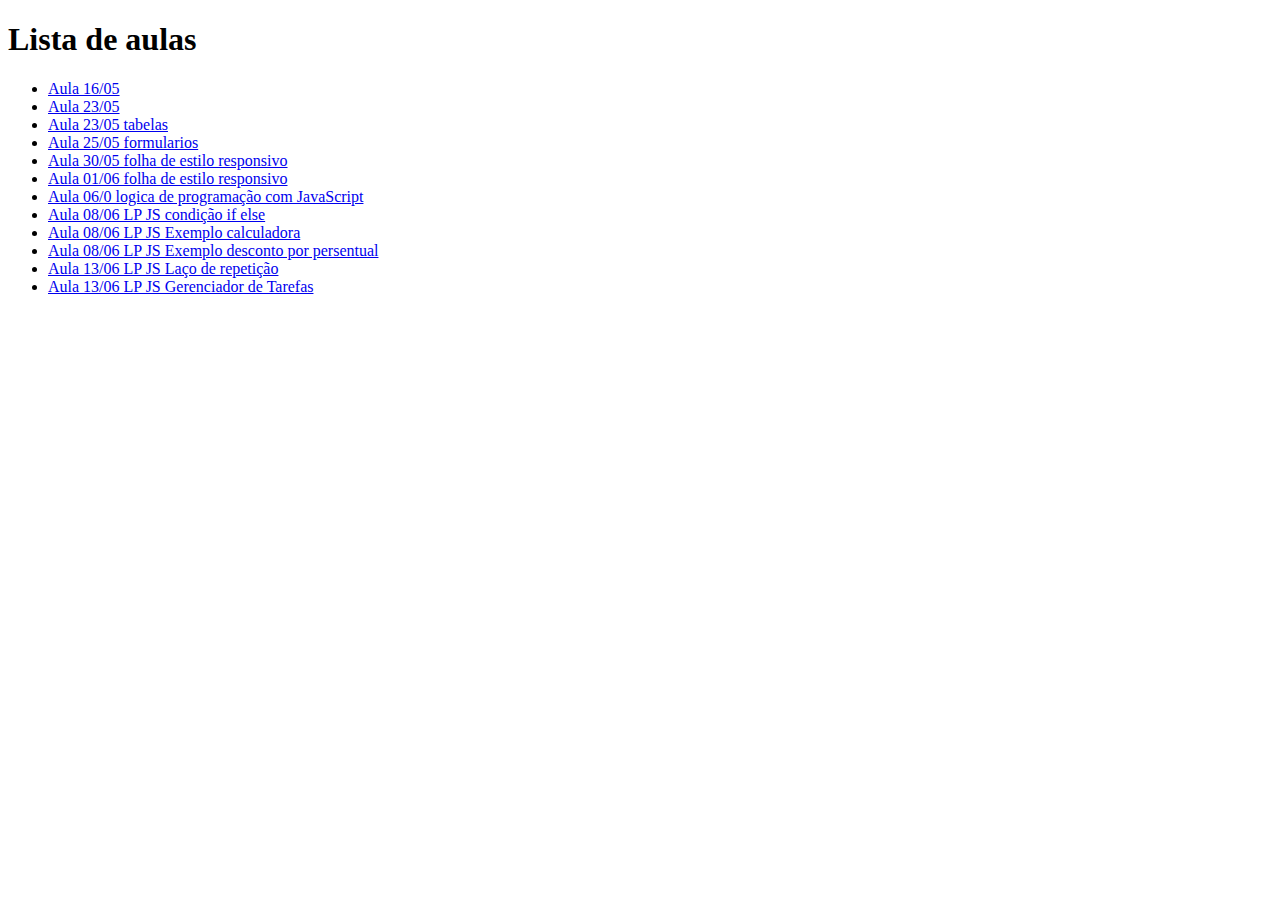
<file: index.html>
<!DOCTYPE html>
<html lang="en">
<head>
    <meta charset="UTF-8">
    <meta http-equiv="X-UA-Compatible" content="IE=edge">
    <meta name="viewport" content="width=device-width, initial-scale=1.0">
    <title>Turma 141-012</title>
</head>
<body>
    
    <h1>Lista de aulas</h1>
    <ul>

        <li><a href="aulas/aula-0516.html">Aula 16/05</a></li>   
        <li><a href="aulas/aula-0523-formulario.html">Aula 23/05</a></li>
        <li><a href="aulas/aula-0523-tabelas.html">Aula 23/05 tabelas</a></li>
        <li><a href="aulas/aula-0525.html">Aula 25/05 formularios</a></li>
        <li><a href="aulas/aula-0530/index.html">Aula 30/05 folha de estilo responsivo</a></li>
        <li><a href="aulas/aula-0601.html">Aula 01/06 folha de estilo responsivo</a></li>
        <li><a href="aulas/aula-0606.html">Aula 06/0 logica de programação com JavaScript</a></li>
        <li><a href="aulas/aula-0608-p1.html">Aula 08/06 LP JS condição if else </a></li>
        <li><a href="aulas/aula-0608-p2.html">Aula 08/06 LP JS Exemplo calculadora </a></li>
        <li><a href="aulas/aula-0608-p3.html">Aula 08/06 LP JS Exemplo desconto por persentual </a></li>
         <li><a href="aulas/aula-0613.html">Aula 13/06 LP JS Laço de repetição</a></li>
        <li><a href="aulas/aula-0613-p2.html">Aula 13/06 LP JS Gerenciador de Tarefas</a></li>

        

    </ul>





</body>
</html>
</file>
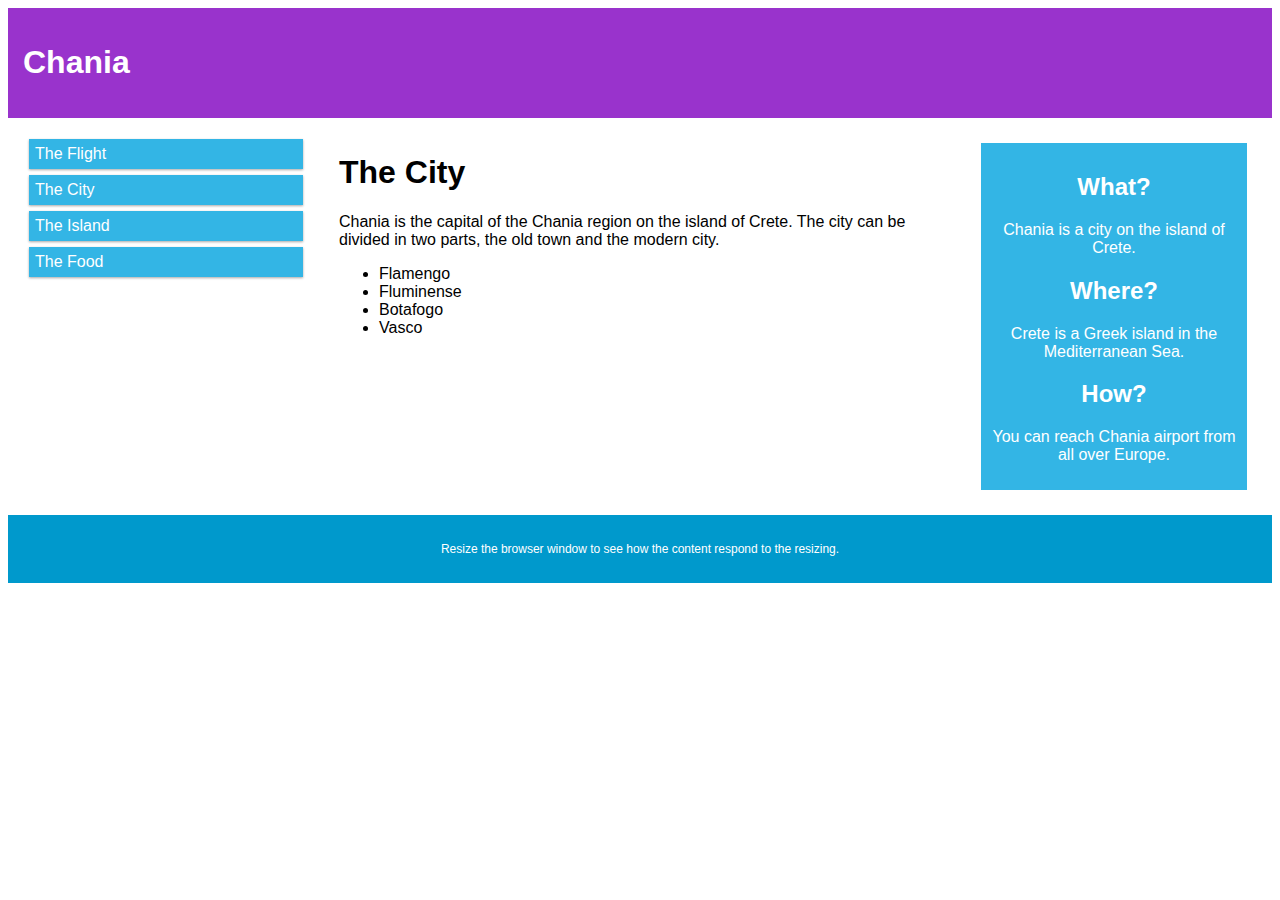
<file: aulas/aula-0530/index.html>
<!DOCTYPE html>
<html lang="en">
<head>
    <meta charset="UTF-8">
    <meta http-equiv="X-UA-Compatible" content="IE=edge">
    <meta name="viewport" content="width=, initial-scale=1.0">
    <link rel="stylesheet" href="css/style.css">
    <title>Aula dia 30/05</title>
</head>
<body>
    
    <div class="header col-12">
        <h1>Chania</h1>
      </div>
      
      
        <div class="menu col-3">
          <ul>
            <li>The Flight</li>
            <li>The City</li>
            <li>The Island</li>
            <li>The Food</li>
          </ul>
        </div>
      
        <div class="main col-6 col-s-9">
          <h1>The City</h1>
          <p>Chania is the capital of the Chania region on the island of Crete. The city can be divided in two parts, the old town and the modern city.</p>
          <ul>

            <li>Flamengo</li>
            <li>Fluminense</li>
            <li>Botafogo</li>
            <li>Vasco</li>

          </ul>
        </div>
      
        <div class="col-3 col-s-12">
          <div class="sidebar">
            <h2>What?</h2>
            <p>Chania is a city on the island of Crete.</p>
            <h2>Where?</h2>
            <p>Crete is a Greek island in the Mediterranean Sea.</p>
            <h2>How?</h2>
            <p>You can reach Chania airport from all over Europe.</p>
          </div>
        </div>
      </div>
      
      <div class="footer col-12">
        <p>Resize the browser window to see how the content respond to the resizing.</p>
      </div>
      
</body>
</html>
</file>
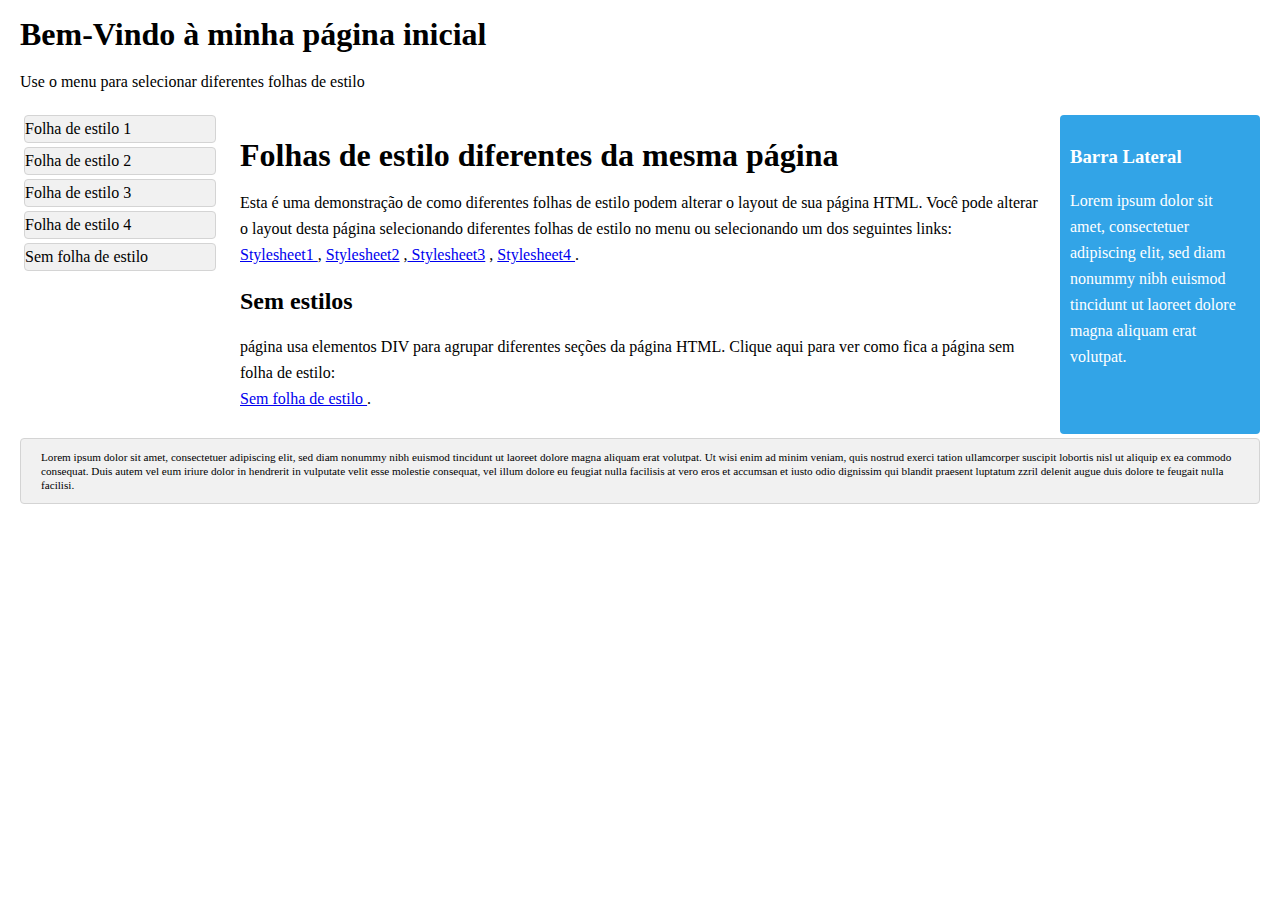
<file: aulas/aula-0516.html>
<!DOCTYPE html>

<html>

<head>
    <meta charset="UTF-8">
    <title>Html + CSS</title>
    <link rel="stylesheet" href="css/style01.css"/>

</head>

<body>

    <div id = " top ">
        <h1>Bem-Vindo à minha página inicial</h1>

        <p> Use o menu para selecionar diferentes folhas de estilo</p>
    </div>
    
    <div class="wrapper">

        <div id="menubar">

            <ul>
                <li class="item-menu">Folha de estilo 1</li>
                <li class="item-menu">Folha de estilo 2</li>
                <li class="item-menu">Folha de estilo 3</li>
                <li class="item-menu">Folha de estilo 4</li>
                <li class="item-menu">Sem folha de estilo</li>
            </ul>

        </div>

        <div id="main">

            <h1>Folhas de estilo diferentes da mesma página</h1>

            <p>Esta é uma demonstração de como diferentes folhas de estilo podem alterar o layout de sua página HTML.
                Você pode alterar o layout desta página selecionando diferentes folhas de estilo no menu ou selecionando
                um
                dos seguintes links:<br>
                <a href="#">Stylesheet1 </a>, <a href="#"> Stylesheet2</a> ,<a href="#"> Stylesheet3</a> , <a
                    href="#">Stylesheet4 </a>.
            </p>

            <h2> Sem estilos</h2>

            <p> página usa elementos DIV para agrupar diferentes seções da página HTML.
                Clique aqui para ver como fica a página sem folha de estilo:<br>
                <a href="#">Sem folha de estilo </a>.

            </p>
        </div>

        <div id="sidebar">
            <h3>Barra Lateral</h3>

            <p>Lorem ipsum dolor sit amet, consectetuer adipiscing elit, sed diam nonummy nibh euismod tincidunt ut
                laoreet dolore magna aliquam erat volutpat.</p>
        </div>
    </div>

    <div id="botton">
        <p> Lorem ipsum dolor sit amet, consectetuer adipiscing elit, sed diam nonummy nibh euismod tincidunt ut
            laoreet dolore magna aliquam erat volutpat. Ut wisi enim ad minim veniam, quis nostrud exerci tation
            ullamcorper suscipit lobortis nisl ut aliquip ex ea commodo consequat. Duis autem vel eum iriure dolor in
            hendrerit in vulputate velit esse molestie consequat, vel illum dolore eu feugiat nulla facilisis at vero
            eros et accumsan et iusto odio dignissim qui blandit praesent luptatum zzril delenit augue duis dolore te
            feugait nulla facilisi.</p>
    </div>



</body>

</html>
</file>
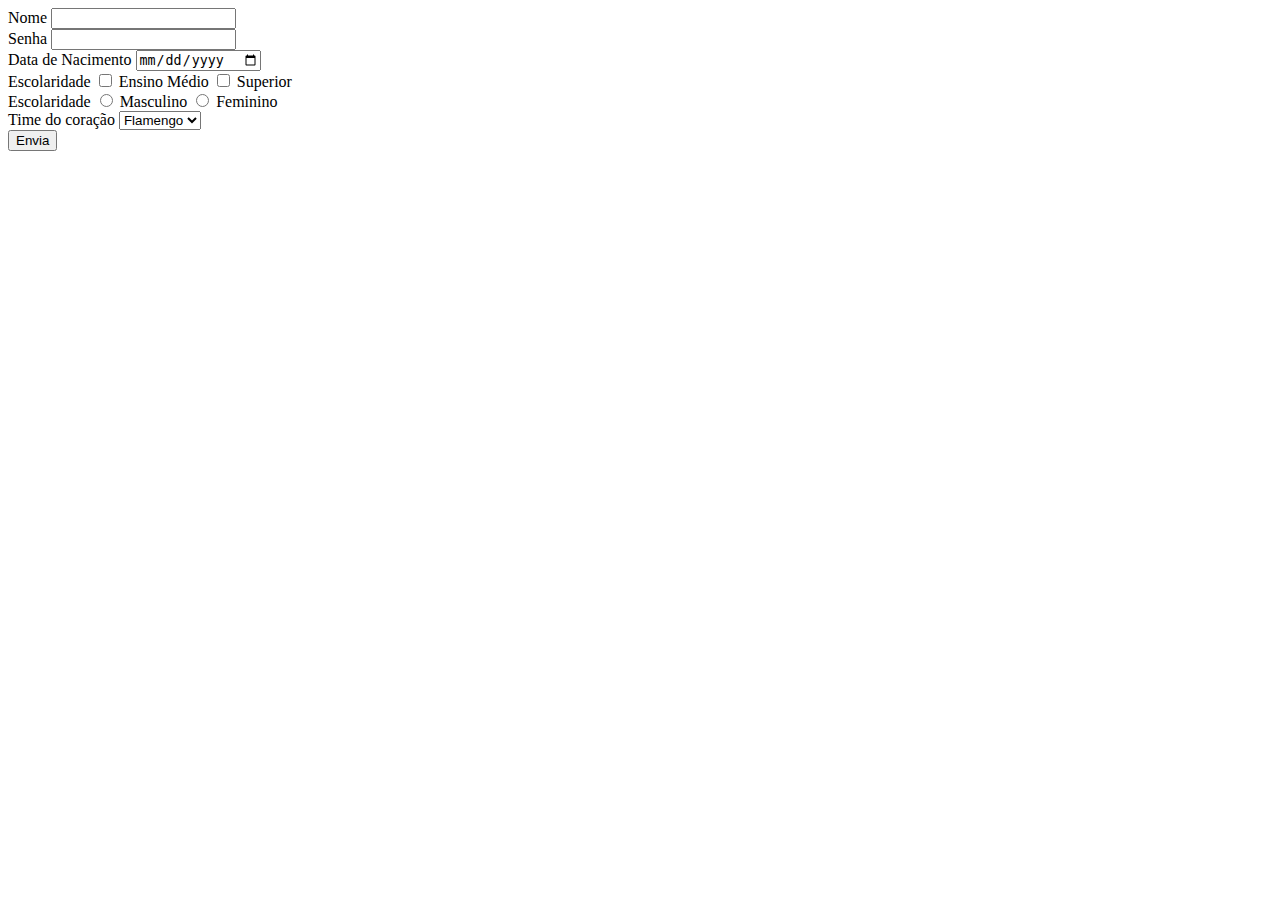
<file: aulas/aula-0523-formulario.html>
<!DOCTYPE html>
<html lang="en">
<head>
    <meta charset="UTF-8">
    <meta http-equiv="X-UA-Compatible" content="IE=edge">
    <meta name="viewport" content="width=device-width, initial-scale=1.0">
    <title>Formulario
    </title>
</head>
<body>
    
    <form action="">

        <label for="nome">Nome</label>
        <input type="text" id="nome" name="nome">
        <br>
        <label for="senha">Senha</label>
        <input type="password" id="senha" name="senha">
        <br>
        <label for="dtnascimento">Data de Nacimento</label>
        <input type="date" id="dtnscimento" name="dtnascimento">
        <br>
        <label for="">Escolaridade</label>
        <input type="checkbox" name="escolaridade" value="ensino medio"> Ensino Médio
        <input type="checkbox" name="escolaridade" value="superior"> Superior
        <br>
        <label for="">Escolaridade</label>
        <input type="radio" name="sexo" value="m"> Masculino
        <input type="radio" name="sexo" value="f"> Feminino
        <br>
        <label for="">Time do coração</label>
        <select name="time" id="time">
            <option value="famengo">Flamengo</option>
            <option value="vasco">Vasco</option>
        </select>
        <br>

        <input type="submit" value="Envia">
        <!--<button>Enviar</button>-->

    </form>






</body>
</html>
</file>
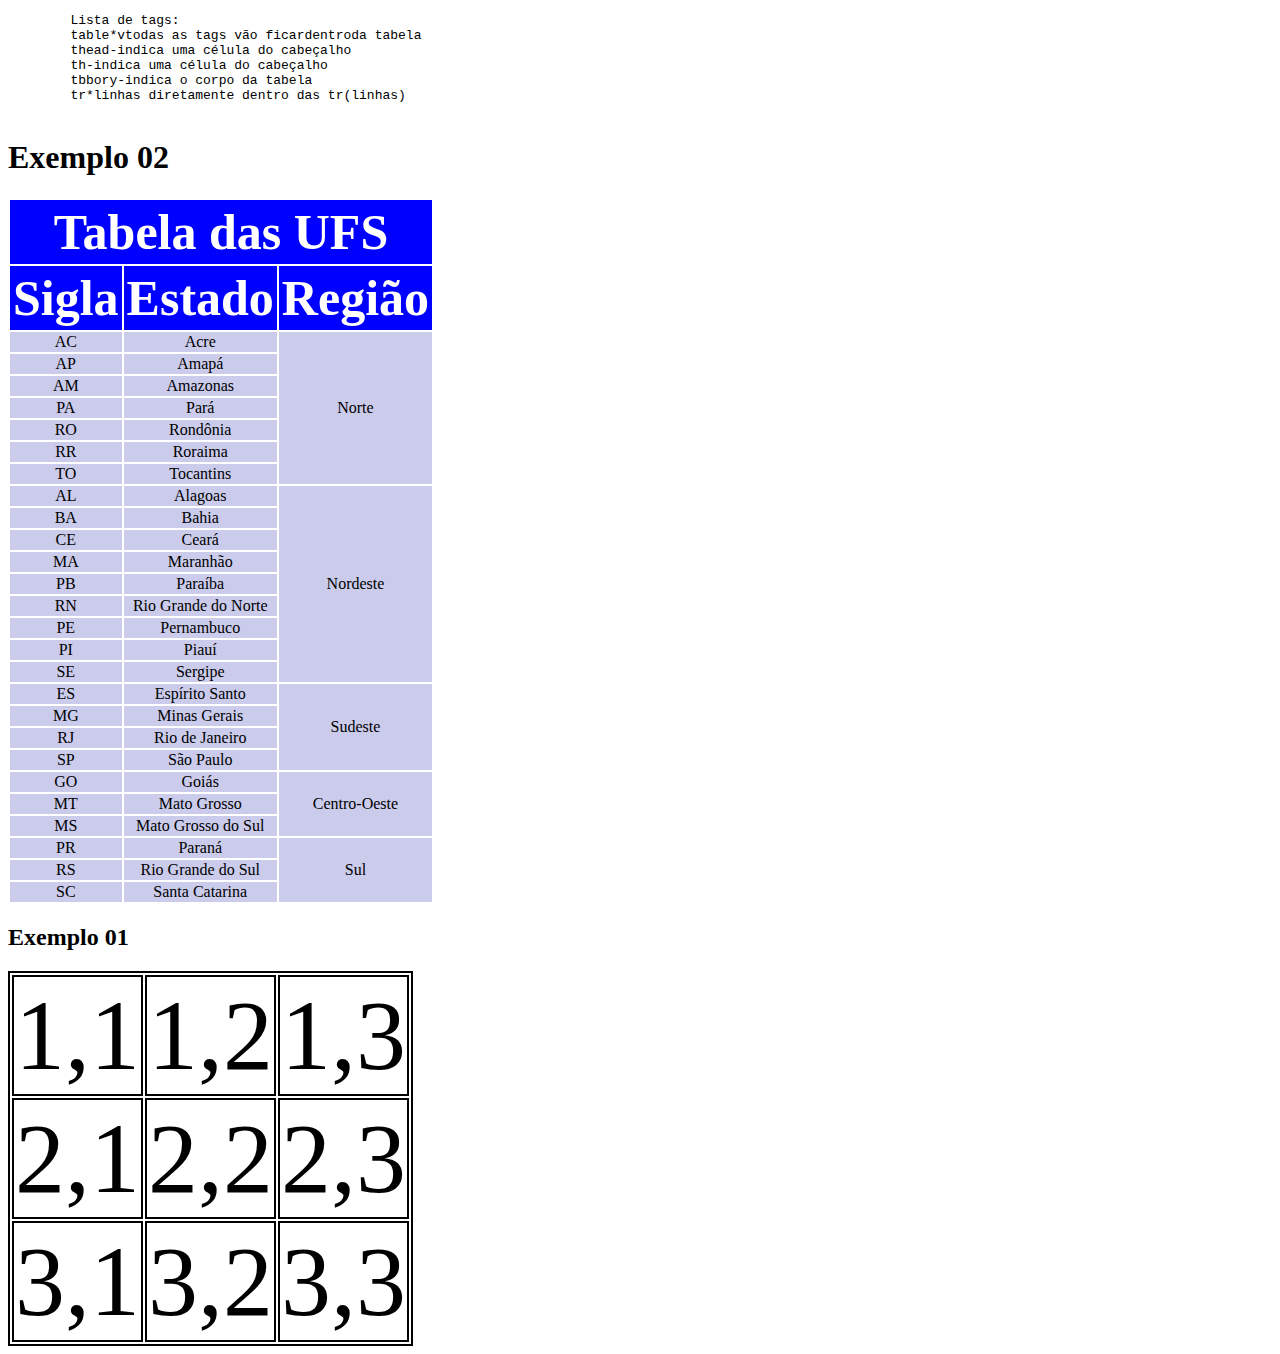
<file: aulas/aula-0523-tabelas.html>
<!DOCTYPE html>
<html lang="en">

<head>
    <meta charset="UTF-8">
    <meta http-equiv="X-UA-Compatible" content="IE=edge">
    <meta name="viewport" content="width=device-width, initial-scale=1.0">
    <title>Usando tabelas</title>
</head>

<body>
    <style>
        #tb01 td,
        #tb01 table {

            border: solid black 2px;
            font-size: 100px;
        }
        #tb02 td{

            background-color: rgb(203, 203, 236);
            text-align: center;


        }
        #tb02 th{
            
            border: solid blue 2px;
            font-size: 50px;
            color: white;
            background-color: blue;
        }
    </style>




    <pre>
        Lista de tags:
        table*vtodas as tags vão ficardentroda tabela
        thead-indica uma célula do cabeçalho
        th-indica uma célula do cabeçalho
        tbbory-indica o corpo da tabela
        tr*linhas diretamente dentro das tr(linhas)
    </pre>

    <h1>Exemplo 02</h1>
    <div id="tb02">
        <table>
            <thead>
                <tr>
                    <th colspan="3">
                        Tabela das UFS
                    </th>
                </tr>
                <tr>
                    <th>Sigla</th>
                    <th>Estado</th>
                    <th>Região</th>
                </tr>
                <tbody>
                    <tr><td>AC</td><td>Acre	               </td><td rowspan="7">Norte</td></tr>
                    <tr><td>AP</td><td>Amapá	           </td></tr>
                    <tr><td>AM</td><td>Amazonas	           </td></tr>
                    <tr><td>PA</td><td>Pará	               </td></tr>
                    <tr><td>RO</td><td>Rondônia    	       </td></tr>
                    <tr><td>RR</td><td>Roraima	           </td></tr>
                    <tr><td>TO</td><td>Tocantins   	       </td></tr>
                    
                    <tr><td>AL</td><td>Alagoas	           </td><td rowspan="9">Nordeste</td></tr>
                    <tr><td>BA</td><td>Bahia	           </td></tr>
                    <tr><td>CE</td><td>Ceará	           </td></tr>
                    <tr><td>MA</td><td>Maranhão	           </td></tr>
                    <tr><td>PB</td><td>Paraíba	           </td></tr>
                    <tr><td>RN</td><td>Rio Grande do Norte </td></tr>
                    <tr><td>PE</td><td>Pernambuco  	       </td></tr>
                    <tr><td>PI</td><td>Piauí	           </td></tr>
                    <tr><td>SE</td><td>Sergipe	           </td></tr>

                    <tr><td>ES</td><td>Espírito Santo      </td><td rowspan="4">Sudeste</td></tr>
                    <tr><td>MG</td><td>Minas Gerais	       </td></tr>
                    <tr><td>RJ</td><td>Rio de Janeiro	   </td></tr>
                    <tr><td>SP</td><td>São Paulo	       </td></tr>

                    <tr><td>GO</td><td>Goiás	           </td><td rowspan="3">Centro-Oeste</td></tr>               
                    <tr><td>MT</td><td>Mato Grosso	       </td></tr>
                    <tr><td>MS</td><td>Mato Grosso do Sul  </td></tr>
                    
                   
                   
                    <tr><td>PR</td><td>Paraná	           </td><td rowspan="3">Sul</td></tr>
                    <tr><td>RS</td><td>Rio Grande do Sul   </td></tr>
                    <tr><td>SC</td><td>Santa Catarina	   </td></tr>
                    
                    
                    
                    

                </tbody>


            </thead>
        </table>
    </div>




    <h2>Exemplo 01</h2>

    <div id="tb01">
        <table>
            <tr>
                <td>1,1</td>
                <td>1,2</td>
                <td>1,3</td>
            </tr>
            <tr>
                <td>2,1</td>
                <td>2,2</td>
                <td>2,3</td>
            </tr>
            <tr>
                <td>3,1</td>
                <td>3,2</td>
                <td>3,3</td>
            </tr>
        </table>

    </div>









</body>

</html>
</file>
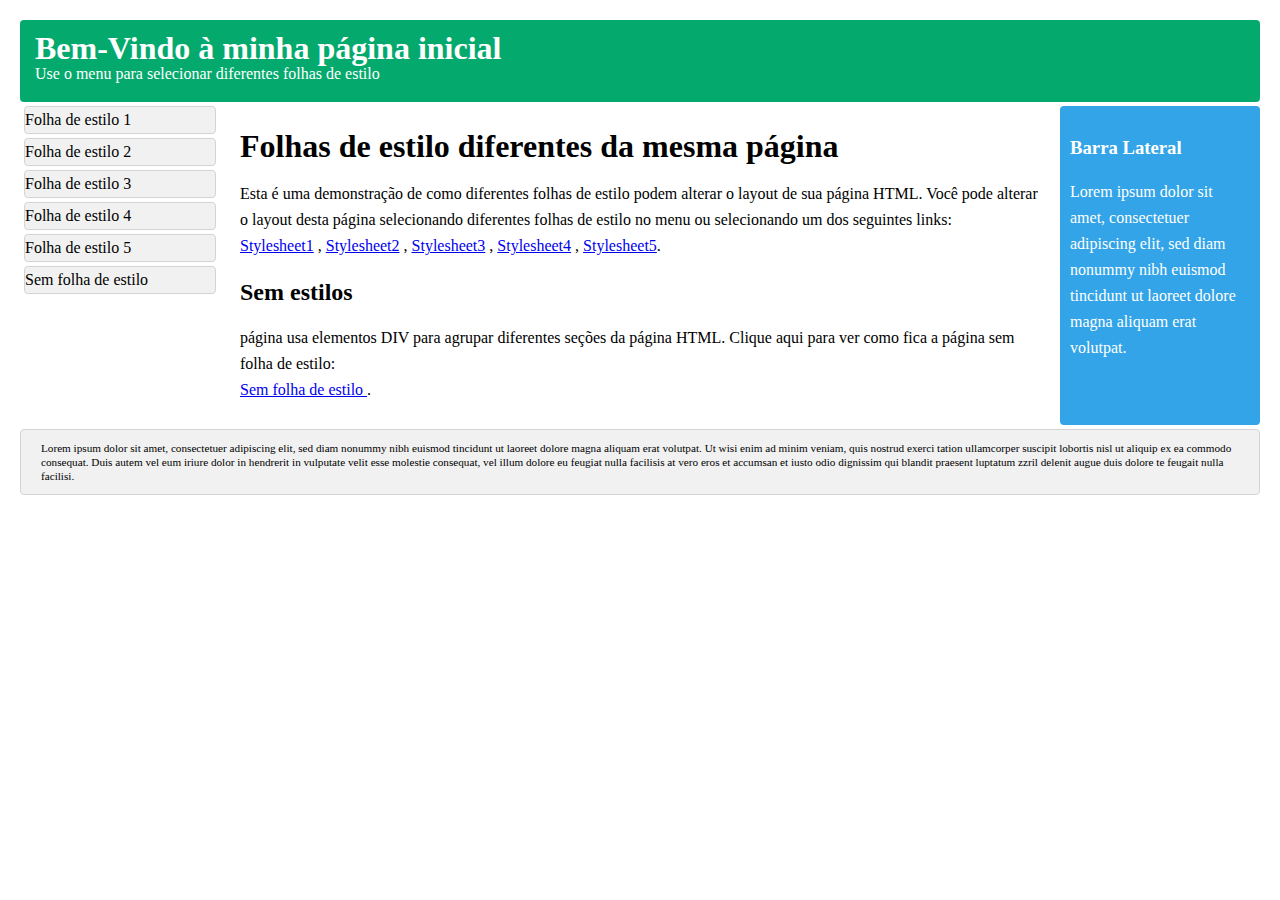
<file: aulas/aula-0525.html>
<!DOCTYPE html>

<html>

<head>
    <meta charset="UTF-8">
    <title>Html + CSS</title>
    <link rel="stylesheet" href="css/style01.css"/>
    <link rel="stylesheet" href="css/style02.css"/>
    <link rel="stylesheet" href="css/style03.css"/>
    <link rel="stylesheet" href="css/style04.css"/>
    <link rel="stylesheet" href="css/style05.css"/>
    
    
</head>

<body>

    <div id = "top">
        <h1>Bem-Vindo à minha página inicial</h1>

        <p> Use o menu para selecionar diferentes folhas de estilo</p>
    </div>
    
    <div class="wrapper">

        <div id="menubar">

            <ul>
                <li class="item-menu" onclick="onStyle(0)" >Folha de estilo 1 </li>
                <li class="item-menu" onclick="onStyle(1)" >Folha de estilo 2</li>
                <li class="item-menu" onclick="onStyle(2)" >Folha de estilo 3</li>
                <li class="item-menu" onclick="onStyle(3)" >Folha de estilo 4</li>
                <li class="item-menu" onclick="onStyle(4)" >Folha de estilo 5</li>
                <li class="item-menu" onclick="noStyle()" >Sem folha de estilo</li>
            </ul>

        </div>

        <div id="main">

            <h1>Folhas de estilo diferentes da mesma página</h1>

            <p>Esta é uma demonstração de como diferentes folhas de estilo podem alterar o layout de sua página HTML.
                Você pode alterar o layout desta página selecionando diferentes folhas de estilo no menu ou selecionando
                um dos seguintes links:<br>
                <a onclick="onStyle(0)" href="#"> Stylesheet1</a> , 
                <a onclick="onStyle(1)" href="#"> Stylesheet2</a> ,
                <a onclick="onStyle(2)" href="#"> Stylesheet3</a> ,
                <a onclick="onStyle(3)" href="#"> Stylesheet4</a> ,
                <a onclick="onStyle(4)" href="#"> Stylesheet5</a>.

            </p>

            <h2> Sem estilos</h2>

            <p> página usa elementos DIV para agrupar diferentes seções da página HTML.
                Clique aqui para ver como fica a página sem folha de estilo:<br>
                <a onclick="noStyle()" href="#">Sem folha de estilo </a>.

            </p>
        </div>

        <div id="sidebar">
            <h3>Barra Lateral</h3>

            <p>Lorem ipsum dolor sit amet, consectetuer adipiscing elit, sed diam nonummy nibh euismod tincidunt ut
                laoreet dolore magna aliquam erat volutpat.</p>
        </div>
    </div>

    <div id="botton">
        <p> Lorem ipsum dolor sit amet, consectetuer adipiscing elit, sed diam nonummy nibh euismod tincidunt ut
            laoreet dolore magna aliquam erat volutpat. Ut wisi enim ad minim veniam, quis nostrud exerci tation
            ullamcorper suscipit lobortis nisl ut aliquip ex ea commodo consequat. Duis autem vel eum iriure dolor in
            hendrerit in vulputate velit esse molestie consequat, vel illum dolore eu feugiat nulla facilisis at vero
            eros et accumsan et iusto odio dignissim qui blandit praesent luptatum zzril delenit augue duis dolore te
            feugait nulla facilisi.</p>
    </div>

    <script>

        function noStyle() {

            document.styleSheets[0].disabled = true;
            document.styleSheets[1].disabled = true;
            document.styleSheets[2].disabled = true;
            document.styleSheets[3].disabled = true;
            document.styleSheets[4].disabled = true;
        }

        function onStyle(n){
            noStyle();
            document.styleSheets[n].disabled = false;
        }

        onStyle(0);

    </script>

    


</body>

</html>
</file>
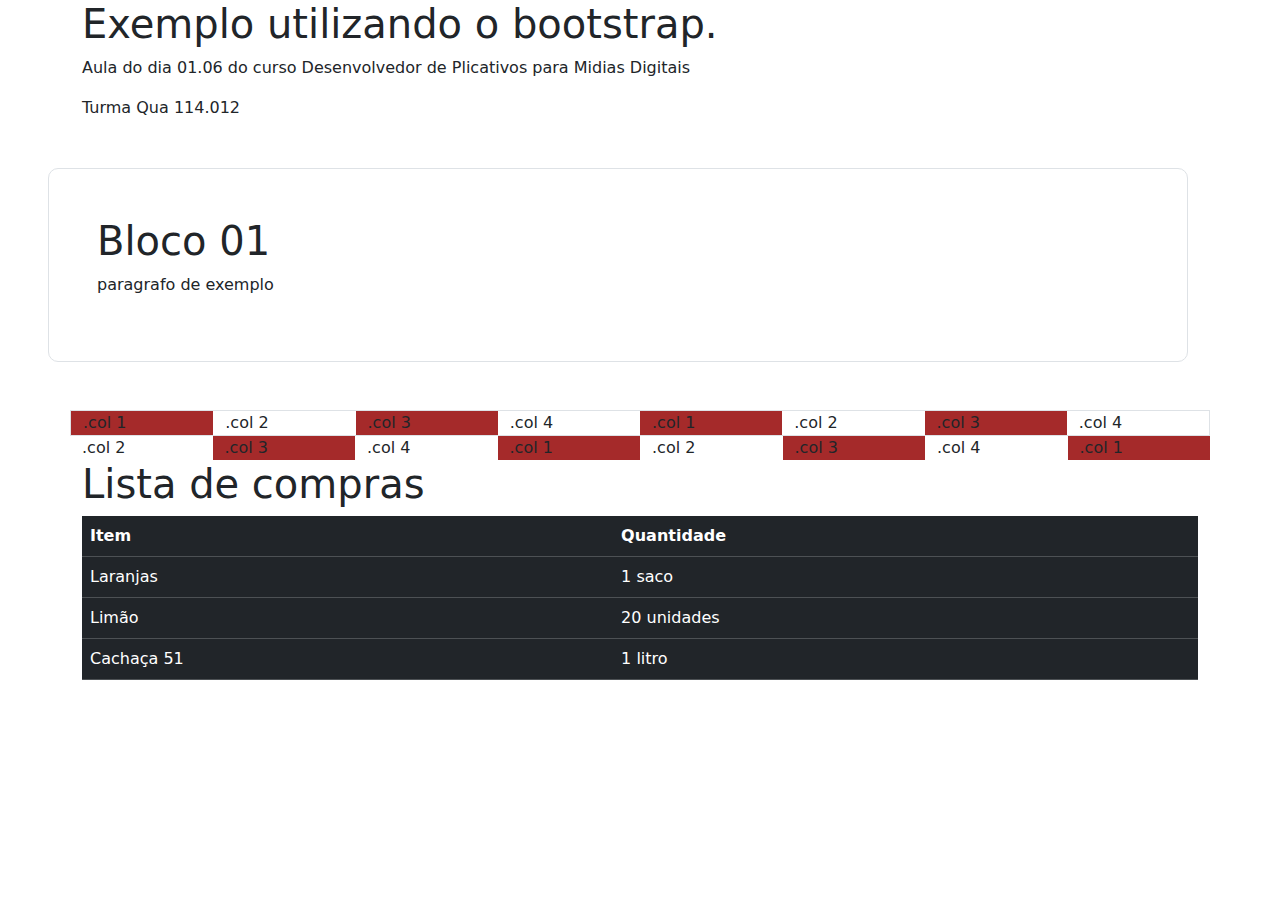
<file: aulas/aula-0601.html>
<!DOCTYPE html>
<html lang="en">
<head>
    <meta charset="UTF-8">
    <meta http-equiv="X-UA-Compatible" content="IE=edge">
    <meta name="viewport" content="width=device-width, initial-scale=1.0">
    <link href="https://cdn.jsdelivr.net/npm/bootstrap@5.1.3/dist/css/bootstrap.min.css" rel="stylesheet">
    <title>Exemplo aula 01-06 bootstrap</title>
    <style>

        .fundo-preto{
            background-color: gray;
        }

        .borda-curva{
            border-radius: 10px;
        }
        .brown{
            background-color: brown;
        }

    </style>

</head>
<body>
    <div class="container fundo preto borda curva">
        <h1>
            Exemplo utilizando o bootstrap.
        </h1>
        <p>Aula do dia 01.06 do curso Desenvolvedor de Plicativos para Midias Digitais</p>
        <p>Turma Qua 114.012</p>

    </div>
    <div class="container m-5 p-5 border borda-curva">
        <h1>Bloco 01</h1>
        <p>paragrafo de exemplo</p>

    </div>
<!--Usando grid do bootstrap-->
<div class="container">
    <div class="row border">
                <div class="col brown">.col 1</div>
                <div class="col ">.col 2</div>
                <div class="col brown">.col 3</div>
                <div class="col">.col 4</div>
                <div class="col brown">.col 1</div>
                <div class="col ">.col 2</div>
                <div class="col brown">.col 3</div>
                <div class="col">.col 4</div>
    </div>
    
    <div class="row bordeer">
            <div class="col ">.col 2</div>
            <div class="col brown">.col 3</div>
            <div class="col">.col 4</div>
            <div class="col brown">.col 1</div>
            <div class="col ">.col 2</div>
            <div class="col brown">.col 3</div>
            <div class="col">.col 4</div>
            <div class="col brown">.col 1</div>
    </div>

    <h1>Lista de compras</h1>
    <table class="table table-dark table-hover">

        <tr>
            <th>Item</th>
            <th>Quantidade</th>
        </tr>
        <tr>
            <td>Laranjas</td>
            <td>1 saco</td>
        </tr>
        <tr>
            <td>Limão</td>
            <td>20 unidades</td>
        </tr>
        <tr>
            <td>Cachaça 51</td>
            <td>1 litro</td>
        </tr>
    </table>
</div>

</body>
</html>
</file>
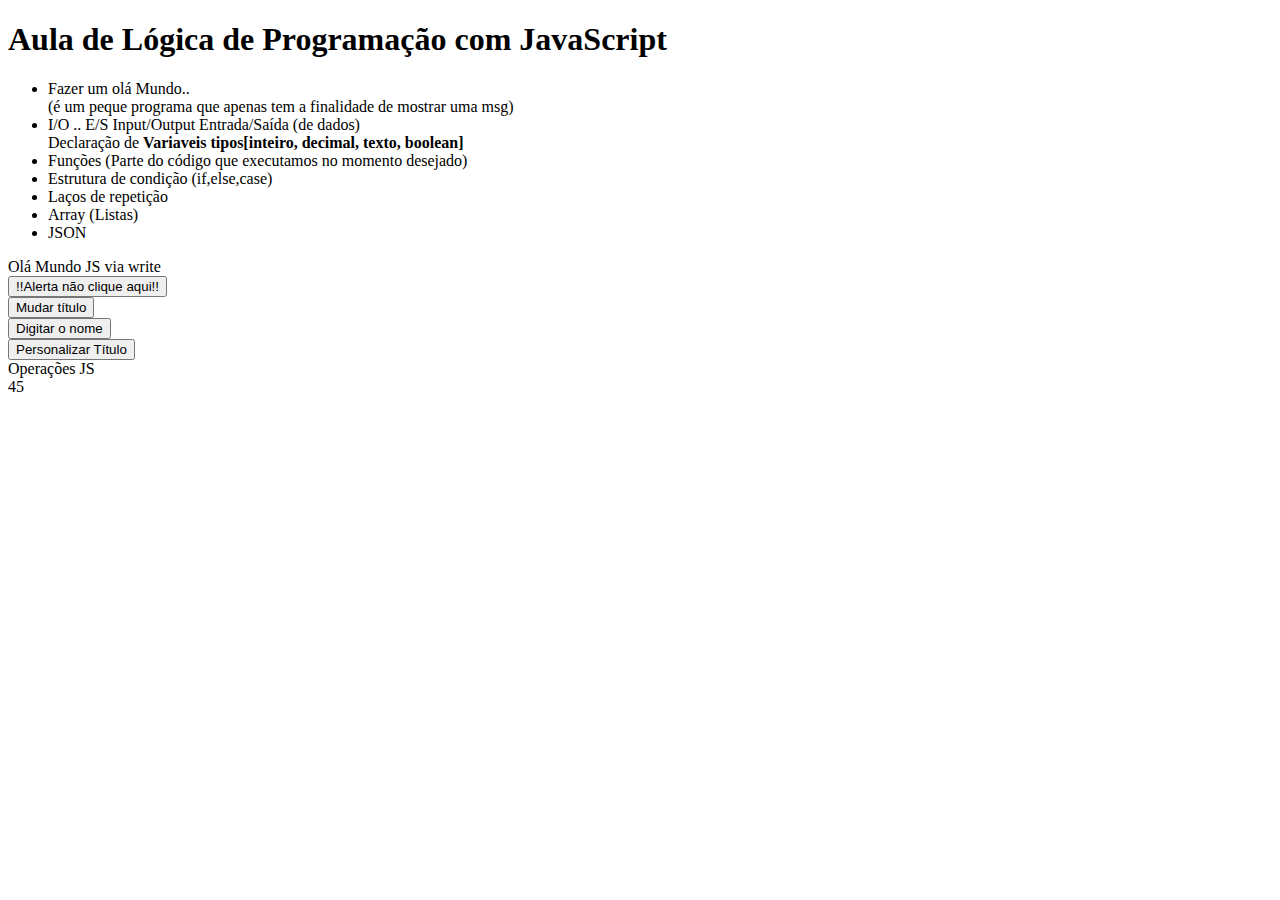
<file: aulas/aula-0606.html>
<!DOCTYPE html>
<html lang="en">
<head>
    <meta charset="UTF-8">
    <meta http-equiv="X-UA-Compatible" content="IE=edge">
    <meta name="viewport" content="width=device-width, initial-scale=1.0">
    <title>Document</title>
</head>
<body>

    <h1 id="titulo">Aula de Lógica de Programação com JavaScript</h1>

    <ul>
        <li>Fazer um olá Mundo..
            <br>
            (é um peque programa que apenas tem a finalidade de mostrar uma msg)
        
        <li>I/O .. E/S Input/Output Entrada/Saída (de dados)
            <br>
        Declaração de 
        <b>Variaveis tipos[inteiro, decimal, texto, boolean]</b>
         </li>
        <li>Funções (Parte do código que executamos no momento desejado)</li>
        <li>Estrutura de condição (if,else,case)</li>
        <li>Laços de repetição</li>
        <li>Array (Listas)</li>
        <li>JSON</li>
    </ul>

    <script>
        // alert("Olá Mundo JS via alert");
        document.write('Olá Mundo JS via write');
        console.log("Olá Mundo JS via console.log");
        //document.getElementById("titulo").innerText = "Olá Mundo JS via getElementById";

        function changeTitle() {
           document.getElementById("titulo").innerHTML = "Título modificado via <b>FUNCTION</b>";
        }

    </script>

    <br>
    <button onclick="alert('Eu falei pra não clicar aqui...')">!!Alerta não clique aqui!!</button>
    <br>
    <button onclick="changeTitle()">Mudar título</button>
    <br>
    <button onclick="inputName()">Digitar o nome</button>
    <br>
    <button onclick="inputPersonalizar()">Personalizar Título</button>
    <br>
    <script>
        document.write("Operações JS<br>");
        let n1 = 40;
        document.write(n1 + 5);

        function inputName() {

            let nome = prompt("Digite o seu nome!");
            alert("O nome digitado foi: " + nome);

        }

        function inputPersonalizar(){

            let Personalizar = prompt("Digite o novo titulo");

            document.getElementById("titulo").innerHTML = Personalizar;
           
        }


        // DESAFIO de JS
        // fazer um novo botão com o nome "Personalizar Título"
        // criar um função personalizar 
        // na função tem que ter uma variável que recebe o retorno do promt
        // modificar o título pelo getElementById
        
    </script>
    
</body>
</html>
</file>
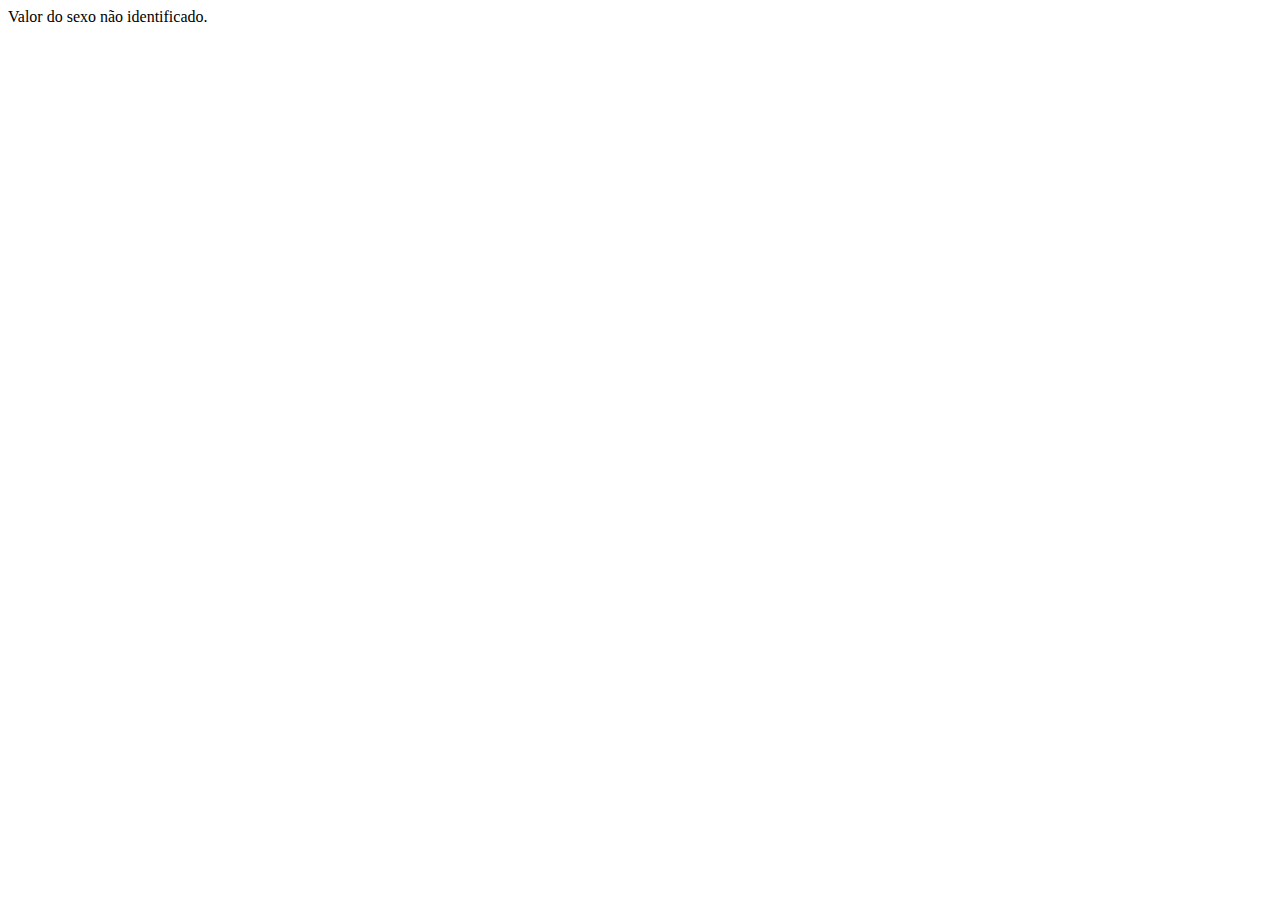
<file: aulas/aula-0608-p1.html>
<!DOCTYPE html>
<html lang="en">
<head>
    <meta charset="UTF-8">
    <meta http-equiv="X-UA-Compatible" content="IE=edge">
    <meta name="viewport" content="width=device-width, initial-scale=1.0">
    <title>Aula dia 08/06 </title>
</head>
<body>

    <span id="dados">

    </span>

    <script>
        // o valor da constante não pode ser modificada.
        const v1 = 10;
        // v1 = 20; // tentativa de mudar o valor da constante.
        console.log(v1);

        var v2 = 100;
        console.log("v2 - " + v2);
        var v2 = 200;
        console.log("v2 - " + v2);

        let v3 = 300;
        console.log("v3 - " + v3);
        v3 = 400;
        console.log("v3 - " + v3);

        let nome = prompt("Digite seu nome:");
        let sexo = prompt("Digite seu sexo:(F-Feminino e M-Masculino)");

        let mensagem;

        if (sexo == 'F') {
            mensagem = "Bem Vinda " + nome;
        } else if (sexo == 'M') {
            mensagem = "Bem Vindo " + nome;
        } else {
            mensagem = "Valor do sexo não identificado.";
        }

        document.getElementById("dados").innerHTML = mensagem;

    </script>


    
</body>
</html>
</file>
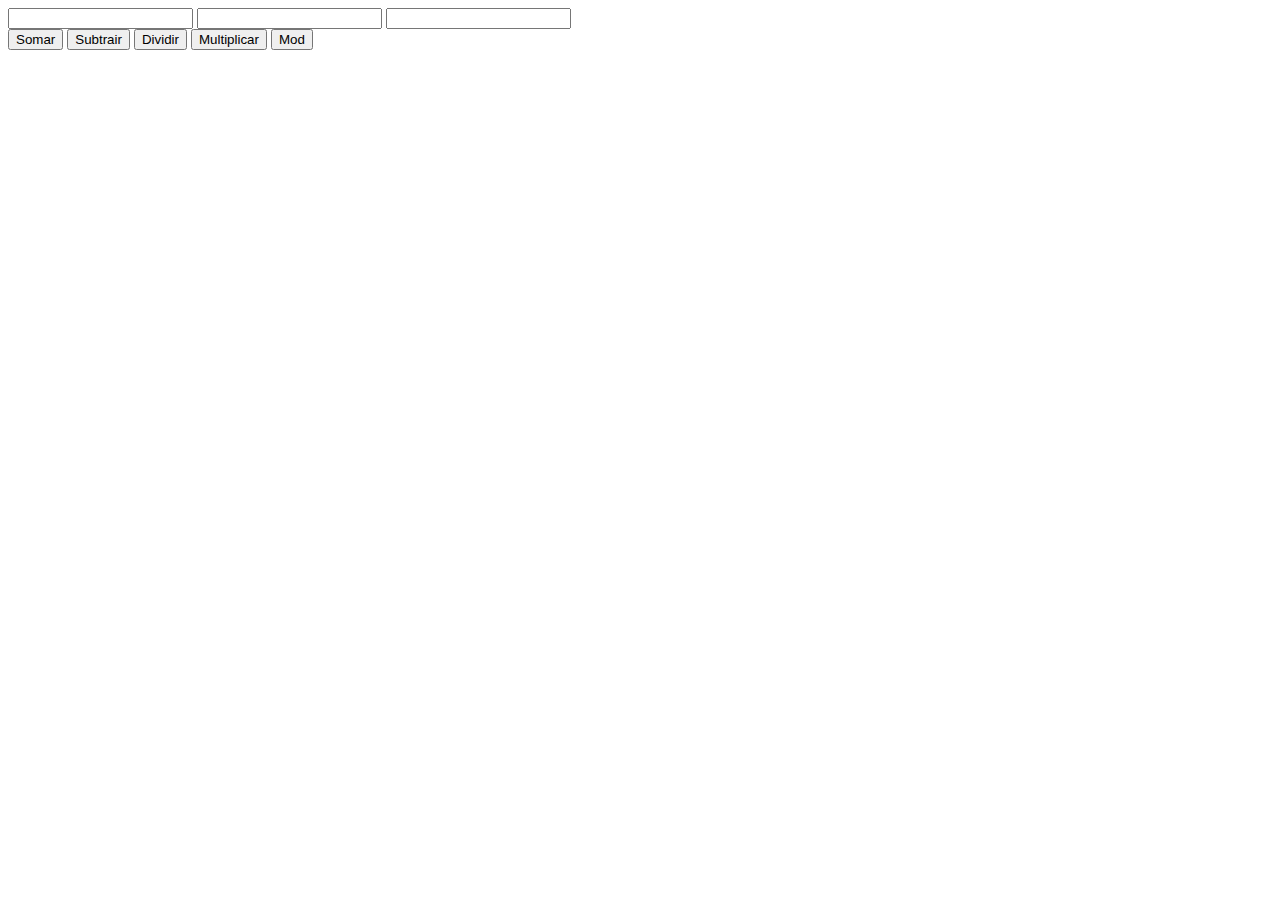
<file: aulas/aula-0608-p2.html>
<!DOCTYPE html>
<html lang="en">
<head>
    <meta charset="UTF-8">
    <meta http-equiv="X-UA-Compatible" content="IE=edge">
    <meta name="viewport" content="width=device-width, initial-scale=1.0">
    <title>Aula dia 08/06</title>
</head>
<body>

    <input type="text" id="n1">
    <input type="text" id="n2">
    <input type="text" id="resultado">
    <br>
    <button onclick="calcular('+')">Somar</button>
    <button onclick="calcular('-')">Subtrair</button>
    <button onclick="calcular('/')">Dividir</button>
    <button onclick="calcular('*')">Multiplicar</button>
    <button onclick="calcular('%')">Mod</button>

    <script>
        function calcular(operacao) {
            var n1 = document.getElementById("n1").value;
            var n2 = document.getElementById("n2").value;
            var resultado = 0;

            if (operacao == '+') {
                resultado = Number(n1) + Number(n2);
            }

            if (operacao == '-') {
                resultado = n1 - n2;
            }

            if (operacao == '*') {
                resultado = n1 * n2;
            }

            if (operacao == '/') {
                if (n2 != 0) {
                    resultado = n1 / n2;
                } else {
                    resultado = "O segundo número não pode ser 0.";
                }

            }

            if (operacao == '%') {
                resultado = n1 % n2;
            }

            document.getElementById("resultado").value = resultado;
        }
    </script>
    
</body>
</html>
</file>
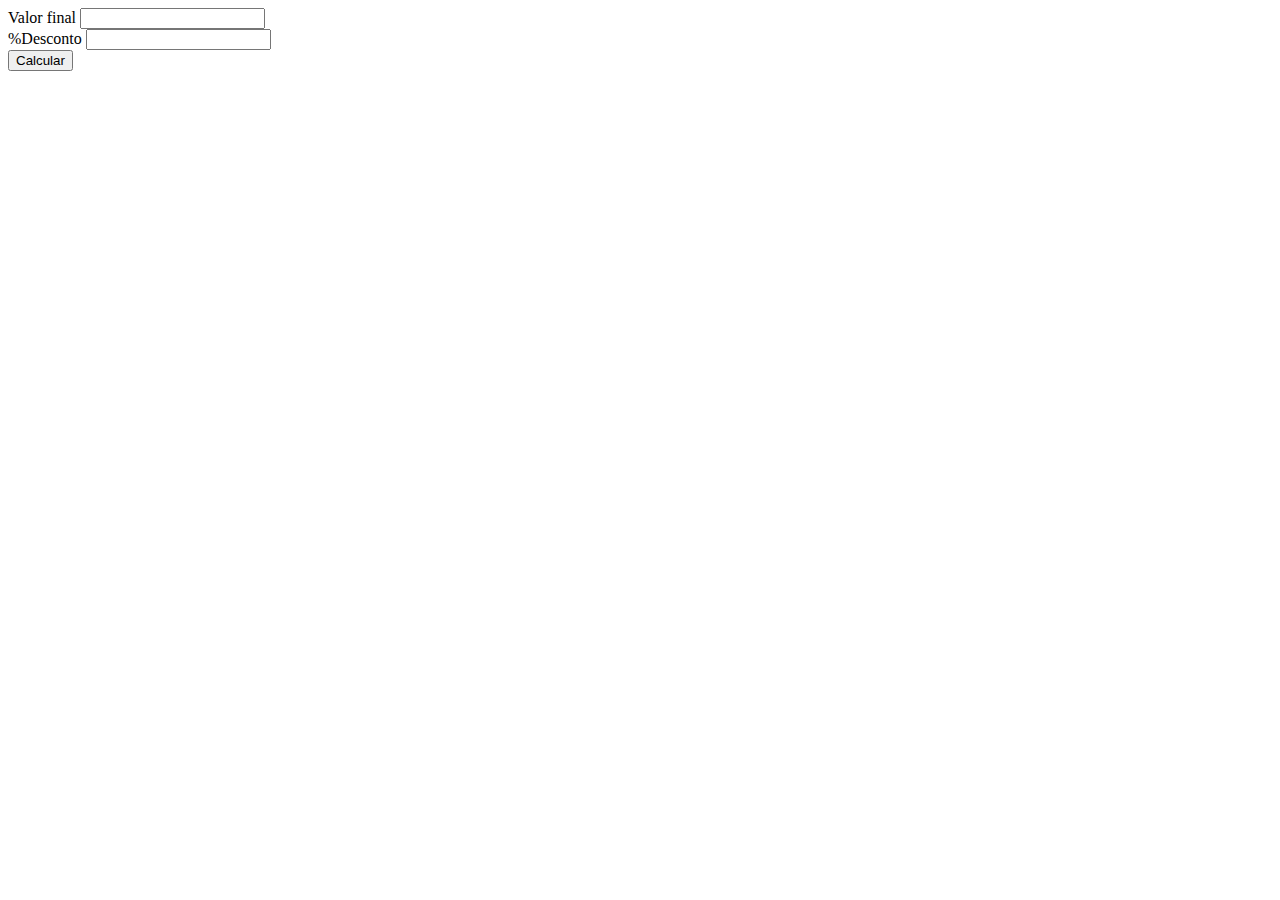
<file: aulas/aula-0608-p3.html>
<!DOCTYPE html>
<html lang="en">
<head>
    <meta charset="UTF-8">
    <meta http-equiv="X-UA-Compatible" content="IE=edge">
    <meta name="viewport" content="width=device-width, initial-scale=1.0">
    <title>Aula 08.06</title>
</head>
<body>

    <label for="">Valor final</label>
    <input type="text" id="valor">
    <br>
    <label for="">%Desconto</label>
    <input type="text" id="desconto">
    <br>
    <button onclick="calcular()">Calcular</button>
    <br>
    <span id="resultado">

    </span>
    <script>
        function calcular() {
            let valorTotal = document.querySelector("#valor").value;
            let percentualDesconto = document.querySelector("#desconto").value;
            let valorDoDesconto = (valorTotal / 100) * percentualDesconto;
            let valorFinal = valorTotal - valorDoDesconto;
            let mensagem = `Valor total = ${valorTotal} <br>
                            Percentual de desconto = ${percentualDesconto} <br>
                            Valor do Desconto = ${valorDoDesconto} <br>
                            Valor final = ${valorFinal}
                            `;
            document.querySelector("#resultado").innerHTML = mensagem;

        }
    </script>
    
</body>
</html>
</file>
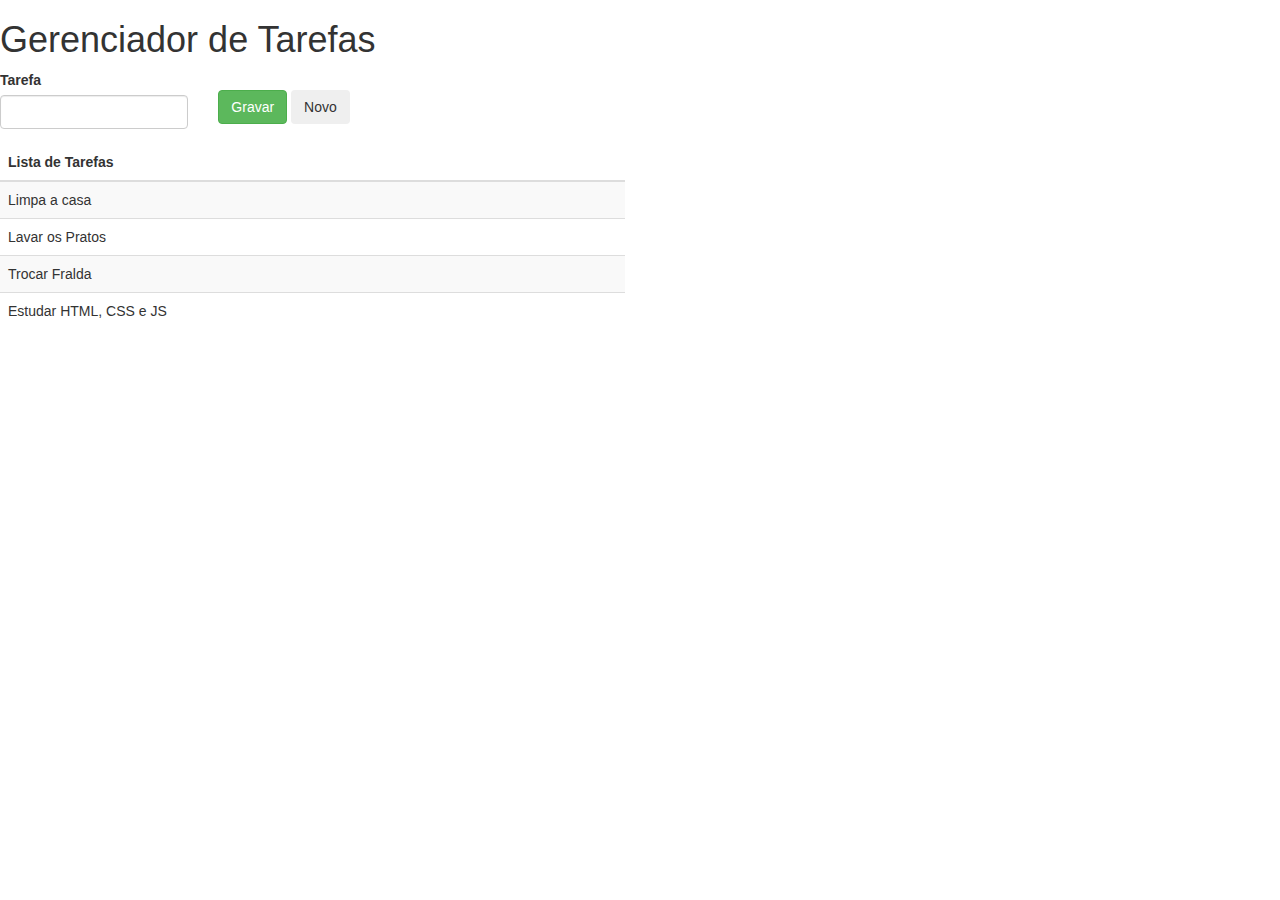
<file: aulas/aula-0613-p2.html>
<!DOCTYPE html>
<html lang="en">
<head>
    <meta charset="UTF-8">
    <meta http-equiv="X-UA-Compatible" content="IE=edge">
    <meta name="viewport" content="width=device-width, initial-scale=1.0">
    <link rel="stylesheet" href="https://maxcdn.bootstrapcdn.com/bootstrap/3.4.1/css/bootstrap.min.css">
    <title>Gerenciador de Tarefas</title>
</head>
<body>

    <h1>Gerenciador de Tarefas</h1>
    <div class="row">
        <div class="col-sm-2">
            <div class="form-group">
                <label for="">Tarefa</label>
                <input type="hidden" id="linha">
                <input type="text" class="form-control" id="tarefa" value="">
            </div>
        </div>
        <div class="col-sm-3">
            <br>
            <button class="btn btn-success" onclick="incluirTarefa()">Gravar</button>
            <button class="btn" onclick="novo()">Novo</button>
        </div>
    </div>
    <div class="row">
        <div class="col-sm-6">
            <table class="table table-striped">
                <thead>
                    <tr>
                        <th>Lista de Tarefas</th>
                    </tr>
                </thead>
                <tbody>
                    <tr>
                        <td>Tarefa 01</td>
                    </tr>
                </tbody>
            </table>
        </div>
    </div>
    <script>

        let corpoTabela = '<tr><td>Limpa a casa</td></tr><tr><td>Lavar os Pratos</td></tr><tr><td>Trocar Fralda</td></tr><tr><td>Estudar HTML, CSS e JS</td></tr>';
        document.querySelector('tbody').innerHTML = corpoTabela;
        onclickNasLinhas();


        function incluirTarefa() {
            let linha = document.getElementById('linha').value;
            let tarefa = document.getElementById('tarefa').value;
            if (linha != '') {
                document.getElementsByTagName('td')[linha].innerHTML = tarefa;
            } else {
                console.log(`Nova tarefa ${tarefa}`);
                let tbody = document.getElementsByTagName('tbody')[0];
                corpoTabela += `<tr><td>${tarefa}</td></tr>`;
                tbody.innerHTML = corpoTabela;

            }
            novo();
            onclickNasLinhas();
        }

        function editar(tarefa, linha) {
            document.getElementById('tarefa').value = tarefa;
            document.getElementById('linha').value = linha;
        }

        function onclickNasLinhas() {
            qtLinhas = document.getElementsByTagName('td').length;
            for (i = 0; i < qtLinhas; i++) {
                let j = i;
                document.getElementsByTagName('td')[i].addEventListener('click', function () { editar(this.innerHTML, j) });
            }
        }

        function novo() {
            document.getElementById('tarefa').value = '';
            document.getElementById('linha').value = '';
        }


    </script>
    
</body>
</html>
</file>
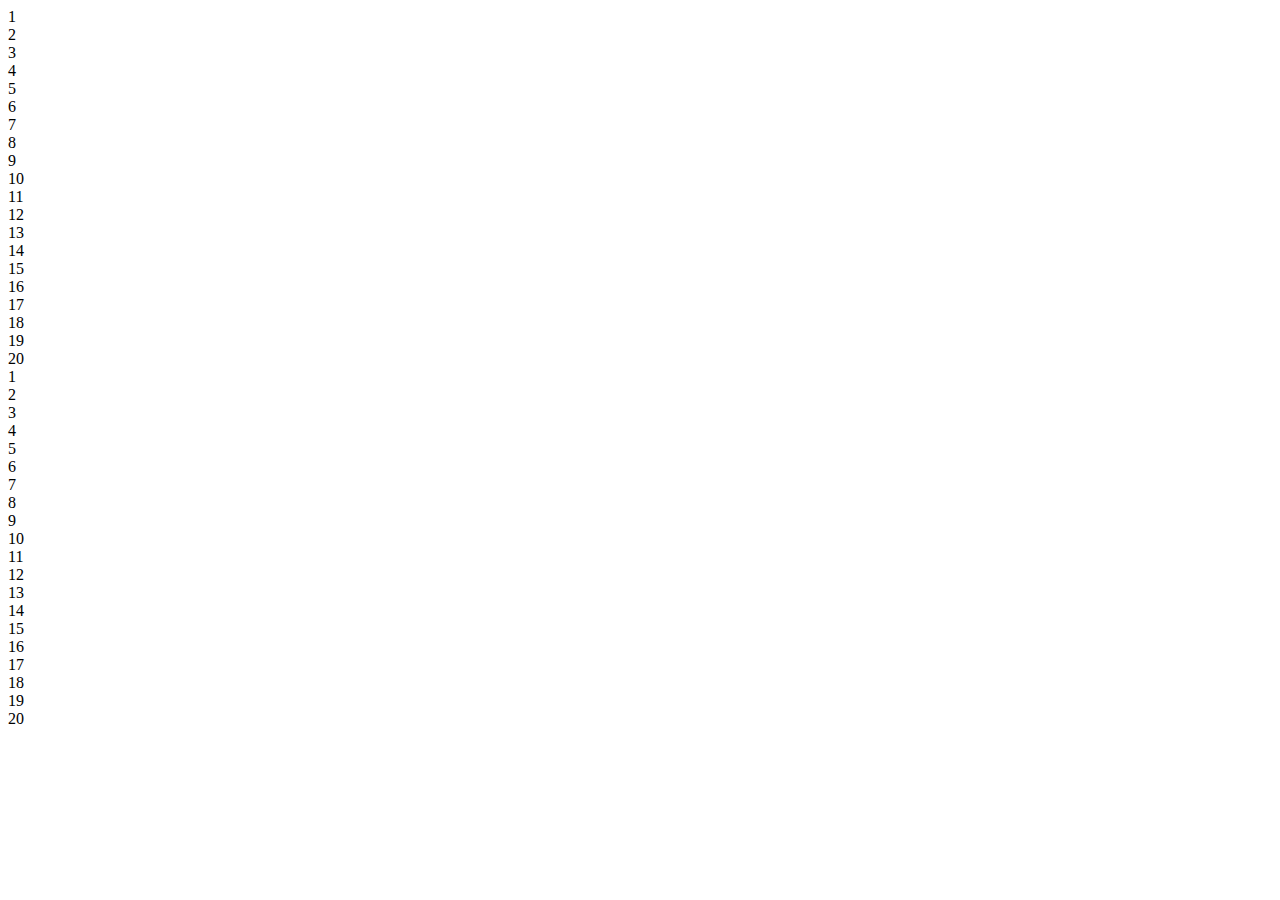
<file: aulas/aula-0613.html>
<!DOCTYPE html>
<html lang="en">
<head>
    <meta charset="UTF-8">
    <meta http-equiv="X-UA-Compatible" content="IE=edge">
    <meta name="viewport" content="width=device-width, initial-scale=1.0">
    <title>Laço de repetição</title>
</head>
<body>
    
    <script>
        // for 
        // 1 - qual o valor inicial da variavel de contagem
        // 2 - qual a condição para esse laço de repetição finalizar
        // 3 - como vai se comportar o incremento da variavel
        for( i = 1 ; i <= 20 ; i++){
            document.write(`${i}<br>`);
        }

        var i = 1;
        while(i <= 20){
            document.write(`${i}<br>`);
            i++;
        }
    </script>
    
</body>
</html>
</file>
<file: aulas/aula-0530/css/style.css>
* {
    box-sizing: border-box;
  }

  [class*="col-"] {
    float: left;
    padding: 15px;
    /* border: 1px solid red; */
  }
  .row::after {
    content: "";
    clear: both;
    display: table;
  }

  html {
    font-family: "Lucida Sans", sans-serif;
  }

  .header {
    background-color: #9933cc;
    color: #ffffff;
    padding: 15px;
  }

  .menu ul {
    list-style-type: none;
    margin: 0;
    padding: 0;
  }
  
  .menu li {
    padding: 8px;
    margin-bottom: 7px;
    background-color: #33b5e5;
    color: #ffffff;
    box-shadow: 0 1px 3px rgba(0,0,0,0.12), 0 1px 2px rgba(0,0,0,0.24);
  }

  .sidebar{
    background-color: #33b5e5;
    text-align: center;
    color: #ffffff;
    margin: 10px;
    padding: 10px;
  }

  .footer{
    background-color: #0099cc;
    color: #ffffff;
    text-align: center;
    font-size: 12px;
}

.menu ul{
  list-style-type: none;
  margin: 0;
  padding: 0;
}

.menu li {
    background-color: #33b5e5;
    margin: 6px;
    padding: 6px;
    color: #ffffff;
}

/* configuação da grid quando a tela for MAIOR QUE 820px */
.col-1 {width: 8.33%;}
.col-2 {width: 16.66%;}
.col-3 {width: 25%;}
.col-4 {width: 33.33%;}
.col-5 {width: 41.66%;}
.col-6 {width: 50%;}
.col-7 {width: 58.33%;}
.col-8 {width: 66.66%;}
.col-9 {width: 75%;}
.col-10 {width: 83.33%;}
.col-11 {width: 91.66%;}
.col-12 {width: 100%;}

/* configuação da grid quando a tela for ENTRE 820px E 600px */
@media only screen and (max-width: 820px) {

    body{
        background-color: #acd1df;
    }

    .col-s-1 {width: 8.33%;}
    .col-s-2 {width: 16.66%;}
    .col-s-3 {width: 25%;}
    .col-s-4 {width: 33.33%;}
    .col-s-5 {width: 41.66%;}
    .col-s-6 {width: 50%;}
    .col-s-7 {width: 58.33%;}
    .col-s-8 {width: 66.66%;}
    .col-s-9 {width: 75%;}
    .col-s-10 {width: 83.33%;}
    .col-s-11 {width: 91.66%;}
    .col-s-12 {width: 100%;}
}

/* configuação da grid quando a tela for MENOR QUE 600px */
@media only screen and (max-width: 600px) {
    [class*="col-"]{
        width: 100%;
    }
    body{
        background-color: #9933cc;
    }
}
</file>
<file: aulas/css/style01.css>
body{
    font: 100% "Lucida Sans", Verdana;
    margin: 20px;
    line-height: 26px;
}

#top{

    background-color: #04AA6D;
    color: #ffffff;
    padding: 15px;
}

#top h1,
#top p,
ul{
    margin: 0;
    padding: 0;
}

.item-menu{
    list-style-type: none;
    cursor: pointer;
    background-color: #f1f1f1;
    border: 1px solid #d4d4d4;
    margin: 4px;
}

.item-menu:hover{
    background-color: #ffffff;
}

.item-menu::first-child{
    background-color: #04AA6D;
    color: #ffffff;
    font-weight: bold;
}

ul{
    width: 200px;
    float: left;
}

#main{
    padding: 10px;
    margin: 0 210px;
}

#sidebar{
    background-color: #32a4e7;
    color: white;
    padding: 10px;
    width: 180px;
    right: 0;
    top: 0;
    bottom: 0;
    position: absolute;
    margin: 4px 0px;
}

.wrapper{
    position: relative;
}

#botton{
    background-color: #f1f1f1;
    border: 1px solid #d4d4d4;
    padding: 0px 20px;
    font-size: 70%;
    line-height: 14px;
}

#top,
.item-menu,
#sidebar,
#botton{
    border-radius: 4px;
}
</file>
<file: aulas/css/style02.css>
body{
    background-color: #d14836;
    font-family: Arial;
    line-height: 20px;
}

#top{
    color: white;
    padding: 15px;
    font-size: 30px;
    line-height: 26px;
}

#top h1{
    margin: 0;
    line-height: 50px;
}

#menubar{
    float: right;
}

#main{
    background-color: white;
    padding: 10px;
    font: 80% Verdana;
}

#main h1,
#main h2,
#sidebar{
    color: #d14836;
}

#sidebar{
    padding: 10px;
    background-color: #F6DAD7;
}

#bottom{
    color: white;
    text-align: center;
    font-size: 70%;
    padding: 10px;
}

.item-menu{
    width: 155px;
    background-color: #d14836;
    color: white;
    margin: 10px;
    padding: 5px;
    text-align: center;
    border-radius: 40px;
    list-style-type: none;
    cursor: pointer;
    border: #d14836 solid 1px;
    font:  Verdana;
}

.item-menu:hover{
    background-color: white;
    color: #d14836;
}

.item-menu:nth-child(2){
    background-color: white;
    color: #d14836;
    font-weight: bold;
}

a{
    color: #d14836;
    text-decoration: none;
}

a:hover{
    text-decoration: underline;
}
</file>
<file: aulas/css/style03.css>
body{
    font: 100% Verdana;
    margin: 20px;
    line-height: 26px;
    overflow: auto;
}
h1, h2, h3{
    color: #4CAF50;
}
.item-menu{
    background-color: #555555;
    color: white;
    list-style-type: none;
    width: 165px;
    cursor: pointer;
    padding: 2px;
    margin: 4px;
    text-align: center;
    float: left;
}

#menubar{
    overflow: auto;
    
}

ul{
    padding: 0;
}

.item-menu:hover{
    background-color: black;
}

.item-menu:nth-child(3){
    background-color: #04AA6D;
}

#sidebar{
    background-color: #f1f1f1;
    border: 1px solid #d4d4d4;
    padding-left: 10px;
}

#bottom{
    text-align: center;
    font-size: 70%;
    padding: 10px;
    line-height: 14px;
}

.wrapper{
    overflow: auto;
}
</file>
<file: aulas/css/style04.css>
body{
    background-color: black;
    font: 100% "Courier New";
    margin: 20px;
    line-height: 26px;
    color: #84c754;
}

#top{
    padding: 15px;
}

#top h1, #top p{
    margin: 0;
}

.item-menu:hover{
    color: white;
    cursor: pointer;
}

#main{
    padding: 10px;
}

a{
    color: white;
}

a:hover{
    color: #84c754;
}

#bottom, #sidebar{
    color: white;
    border: 1px solid white;
    border-radius: 4px;
    padding: 10px;
    font-size: 70%;
    line-height: 14px;
    text-align: center;
}

.wrapper{
    position: relative;
    
}

#sidebar{
    position: absolute;
    right: 0;
    top: 0;
    width: 320px;
    text-align: left;
    font-size: 80%;
    line-height: 20px;
}
</file>
<file: aulas/css/style05.css>
body{
    background-color: aquamarine;
    font: 90% Verdana;
    margin: 10px;
    line-height: 26px;
    overflow: auto;
}
#top{

    color: black;
    background-color: aquamarine;
    padding: 20px;

}
#top h1,
#top p,
ul{
    margin: 0;
    padding: 0;
}
#menubar{
    overflow: auto;
}
.item-menu{
    background-color: #555555;
    color: white;
    list-style-type: none;
    width: 165px;
    cursor: pointer;
    padding: 2px;
    margin: 4px;
    text-align: center;
    float: left;
    border: #d14836 solid 1px;
}
ul{
    padding: 0;
}
.item-menu:hover{
    background-color: white;
    color: #d14836;
}

.item-menu:nth-child(2){
    background-color: white;
    color: #d14836;
    font-weight: bold;
}


#main{
    background-color: aquamarine;
    padding: 8px;
    font: 95% Verdana;
}
#sidebar{
    background-color: aquamarine;
    padding: 10px;
    font: 100% Verdana;
}

#botton{
    background-color: aquamarine;
    border: 1px solid #d4d4d4;
    padding: 0px 20px;
    font-size: 70%;
    line-height: 14px;
    text-align: center;
}
</file>
